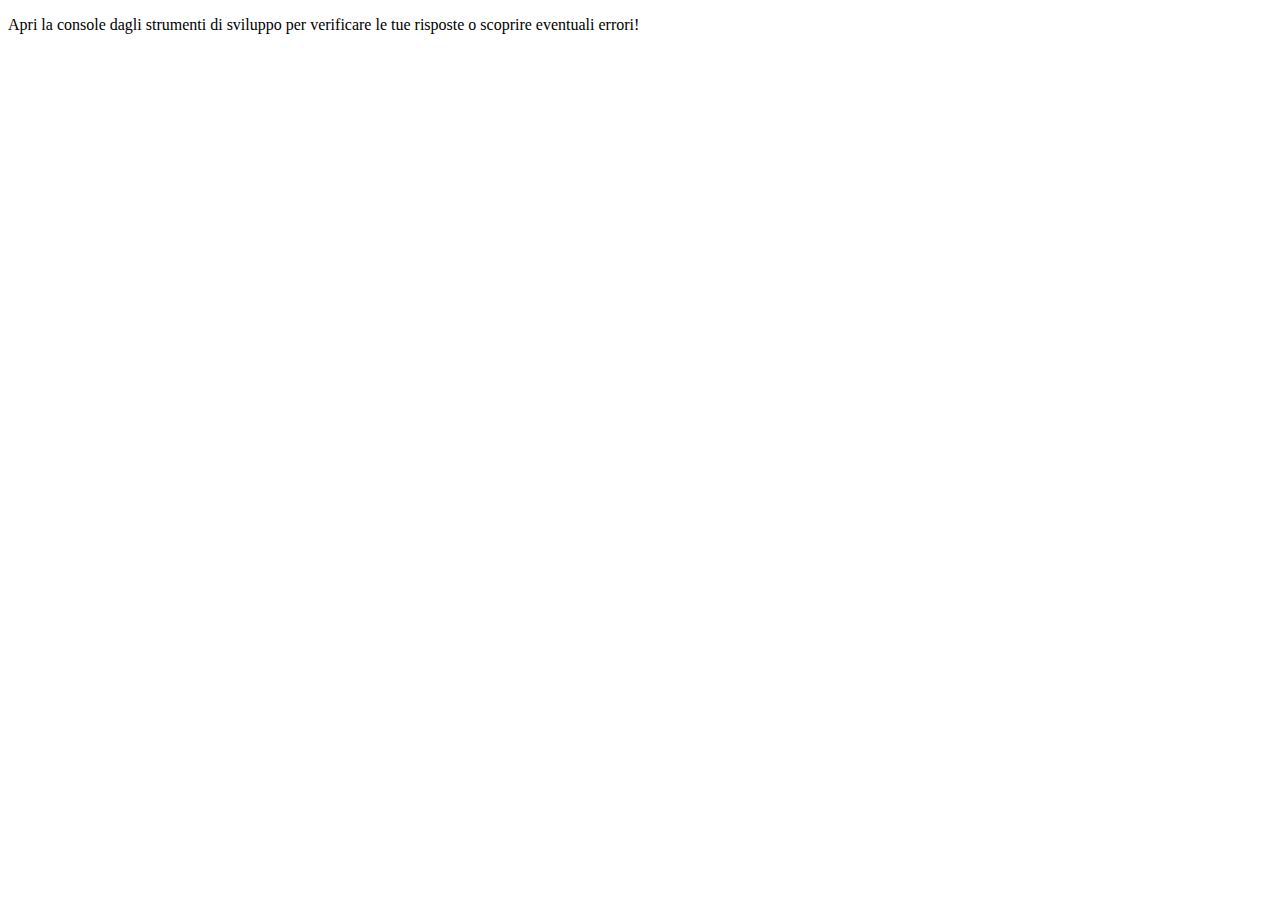
<file: 02.12.24 - D6 - S2_L1/index.html>
<!DOCTYPE html>
<html lang="en">
  <head>
    <meta charset="UTF-8" />
    <meta name="viewport" content="width=device-width, initial-scale=1.0" />
    <title>Esercizi JS</title>
  </head>
  <body>
    <main>
      <p>
        Apri la console dagli strumenti di sviluppo per verificare le tue
        risposte o scoprire eventuali errori!
      </p>
    </main>
    <script src="D1.js"></script>
  </body>
</html>
</file>
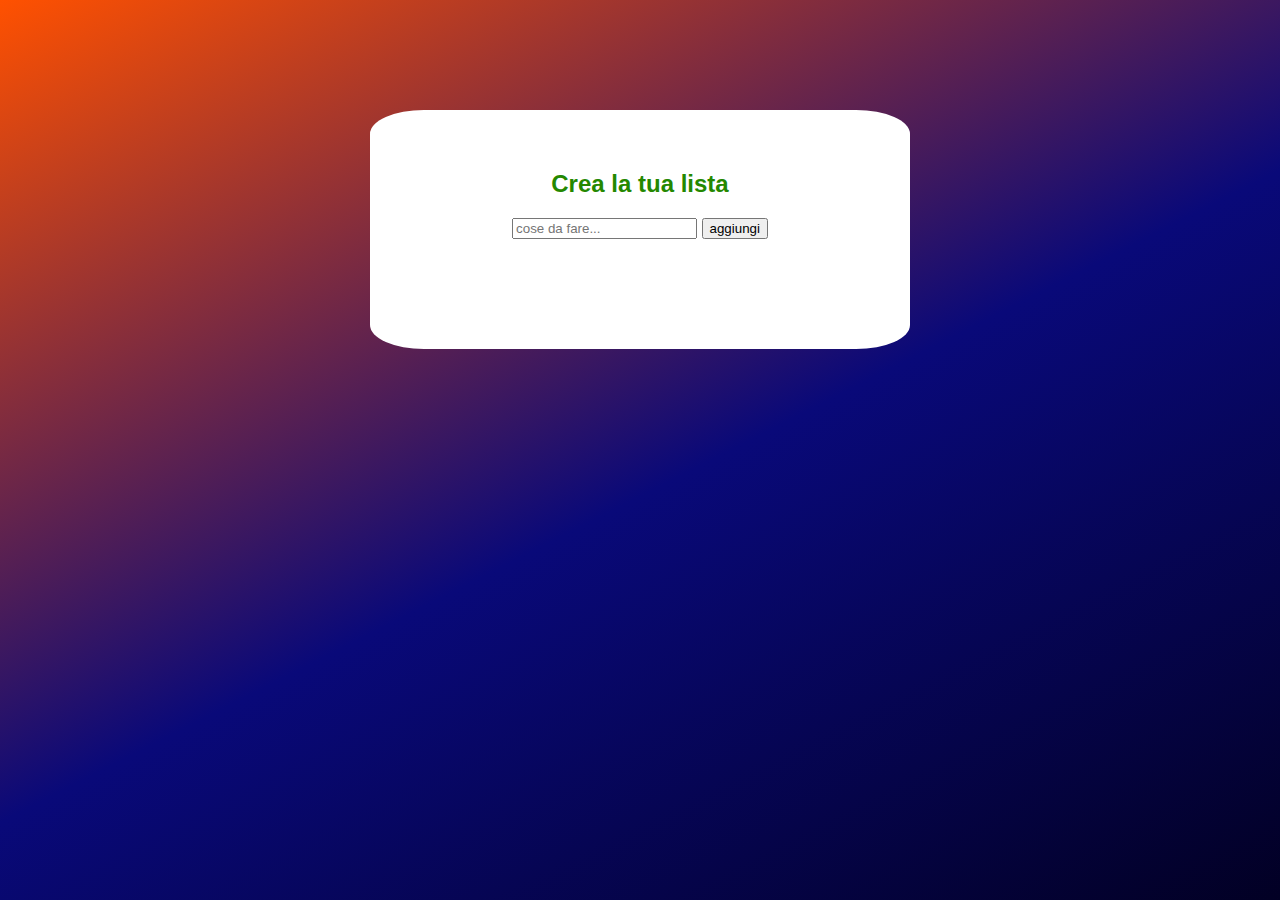
<file: 11.12.24 - D13 - S3_L3/index.html>
<!DOCTYPE html>
<html lang="en">
<head>
    <meta charset="UTF-8">
    <meta name="viewport" content="width=device-width, initial-scale=1.0">
    <title>To-Do List</title>
    <link rel="stylesheet" href="assets/style.css">
</head>
<body>
    <!-- Sfondo contenitore -->
    <section class="container">
        <div id="todo-Box">
            <h2>Crea la tua lista</h2>
            <div class="box2">
                <input id="inputBox" type="text" placeholder="cose da fare...">
                <button onclick="btnBox()">aggiungi</button>

            </div>

            <ul id="todoList">
                <!--<li class="delete">Impegno 1</li>
                <li>Impegno 2</li>
                <li>Impegno 3</li>-->
            </ul>
        </div>
    </section>


    <script src="assets/jScript.js"></script>
</body>
</html>
</file>
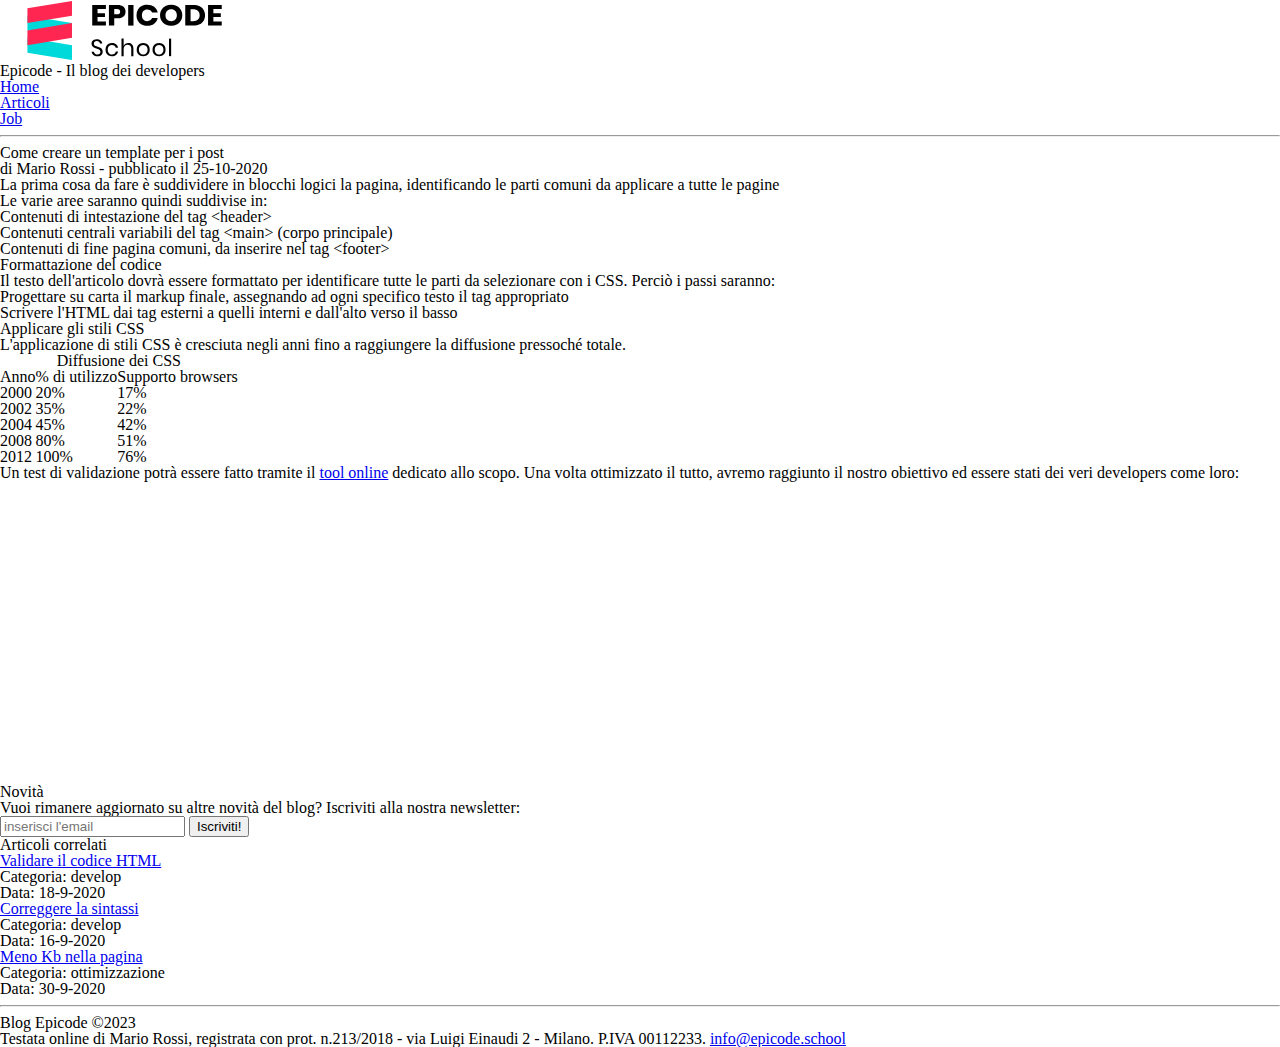
<file: 28.11.24 - D4 - S1_L4/index.html>
<!DOCTYPE html>
<html lang="en">
  <head>
    <meta charset="UTF-8" />
    <meta http-equiv="X-UA-Compatible" content="IE=edge" />
    <meta name="viewport" content="width=device-width, initial-scale=1.0" />
    <title>Sviluppo di una pagina web - Blog Epicode</title>
    <link rel="stylesheet" href="./assets/css/reset.css">
    <link rel="stylesheet" href="./assets/css/font-awesome.css">
    <link rel="stylesheet" href="./assets/css/style.css">
  </head>

  <body>
    <header>
      <div>
        <img
          src="assets/img/logo.svg"
          alt="logo del blog"
          width="250"
          height="60"
        />
        <p>Epicode - Il blog dei developers</p>
      </div>
      <nav>
        <ul>
          <li><a href="index.html" title="Home Page">Home</a></li>
          <li>
            <a
              href="articoli.html"
              title="Elenco degli articoli tecnici pubblicati"
              >Articoli</a
            >
          </li>
          <li>
            <a href="contatti.html" title="Candidati inviando un tuo cv">Job</a>
          </li>
        </ul>
      </nav>
    </header>
    <hr />
    <main>
      <article>
        <h1>Come creare un template per i post</h1>
        <p>di Mario Rossi - <span>pubblicato il 25-10-2020</span></p>
        <p>
          La prima cosa da fare è suddividere in blocchi logici la pagina,
          identificando le <strong>parti comuni</strong> da applicare a tutte le
          pagine
        </p>
        <p>Le varie aree saranno quindi suddivise in:</p>
        <ul>
          <li>Contenuti di intestazione del tag <code>&lt;header&gt;</code></li>
          <li>
            Contenuti centrali variabili del tag
            <code>&lt;main&gt;</code> (corpo principale)
          </li>
          <li>
            Contenuti di fine pagina comuni, da inserire nel tag
            <code>&lt;footer&gt;</code>
          </li>
        </ul>
        <h2>Formattazione del codice</h2>
        <p>
          Il testo dell'articolo dovrà essere formattato per identificare tutte
          le parti da <strong>selezionare con i CSS</strong>. Perciò i passi
          saranno:
        </p>
        <ol>
          <li>
            Progettare su carta il markup finale, assegnando ad ogni specifico
            testo il tag appropriato
          </li>
          <li>
            Scrivere l'HTML dai tag esterni a quelli interni e dall'alto verso
            il basso
          </li>
          <li>Applicare gli stili CSS</li>
        </ol>
        <p>
          L'applicazione di stili CSS è cresciuta negli anni fino a raggiungere
          la diffusione pressoché totale.
        </p>
        <table>
          <caption>
            Diffusione dei CSS
          </caption>
          <thead>
            <tr>
              <th>Anno</th>
              <th>% di utilizzo</th>
              <th>Supporto browsers</th>
            </tr>
          </thead>
          <tbody>
            <tr>
              <td>2000</td>
              <td>20&percnt;</td>
              <td>17&percnt;</td>
            </tr>
            <tr>
              <td>2002</td>
              <td>35&percnt;</td>
              <td>22&percnt;</td>
            </tr>
            <tr>
              <td>2004</td>
              <td>45&percnt;</td>
              <td>42&percnt;</td>
            </tr>
            <tr>
              <td>2008</td>
              <td>80&percnt;</td>
              <td>51&percnt;</td>
            </tr>
            <tr>
              <td>2012</td>
              <td>100&percnt;</td>
              <td>76&percnt;</td>
            </tr>
          </tbody>
        </table>
        <p>
          Un test di validazione potrà essere fatto tramite il
          <a
            href="https://jigsaw.w3.org/css-validator/"
            target="blank"
            title="Validatore CSS online del W3C"
            >tool online</a
          >
          dedicato allo scopo. Una volta ottimizzato il tutto, avremo raggiunto
          il nostro obiettivo ed essere stati dei veri developers come loro:
        </p>
        <iframe
          width="300"
          height="300"
          src="https://www.youtube.com/embed/dvOvHXruEDM"
          title="YouTube video player"
          allow="accelerometer; autoplay; clipboard-write; encrypted-media; gyroscope; picture-in-picture"
          allowfullscreen
        ></iframe>
        <section>
          <h2>Novità</h2>
          <p>
            Vuoi rimanere aggiornato su altre novità del blog? Iscriviti alla
            nostra newsletter:
          </p>
          <form>
            <input
              type="email"
              name="user_email"
              id="user_email"
              placeholder="inserisci l'email"
              required
            />
            <button type="submit">Iscriviti!</button>
          </form>
        </section>
      </article>
    </main>
    <aside>
      <h2>Articoli correlati</h2>
      <div>
        <a
          href="post2.html"
          title="Passaggi guidati per validare correttamente tutto il codice sviluppato"
          >Validare il codice HTML</a
        >
        <p>Categoria: develop</p>
        <p>Data: 18-9-2020</p>
      </div>

      <div>
        <a
          href="post3.html"
          title="Passaggi guidati per controllare e correggere tutto il codice sviluppato"
          >Correggere la sintassi</a
        >
        <p>Categoria: develop</p>
        <p>Data: 16-9-2020</p>
      </div>

      <div>
        <a
          href="post4.html"
          title="Consigli ed approcci per ridurre il peso della pagina"
          >Meno Kb nella pagina</a
        >
        <p>Categoria: ottimizzazione</p>
        <p>Data: 30-9-2020</p>
      </div>
    </aside>
    <hr />
    <footer>
      <p>Blog Epicode &copy;2023</p>
      <address>
        Testata online di Mario Rossi, registrata con prot. n.213/2018 - via
        Luigi Einaudi 2 - Milano. P.IVA 00112233.
        <a
          href="mailto:info@epicode.school"
          title="contattami per informazioni/lavoro/privacy"
          >info@epicode.school</a
        >
      </address>
    </footer>
  </body>
</html>
</file>
<file: 11.12.24 - D13 - S3_L3/assets/style.css>
*{
    box-sizing: border-box;
}

body{
    font-family: Arial, Helvetica, sans-serif; 
    background: rgb(2,0,36);    
    margin: 0;
    padding: 0;
    
}

.container {
    width: 100%;
    min-height: 100vh;
    background: linear-gradient(333deg, rgba(2,0,36,1) 0%, rgba(9,9,121,1) 47%, rgba(255,81,0,1) 100%);
    padding: 10px;
    
}

#todo-Box {
    width: 100%;
    max-width: 540px;
    background: #fff;
    margin: 100px auto 20px;
    padding: 40px 30px 70px;
    border-radius: 10%;
}

#todo-Box h2{
    color: rgb(36, 136, 0);
    text-align: center;
}
.box2{
    text-align: center;
    padding-bottom: 5%;
}
#todoList{
    list-style: none;
}
li {
    padding: 2% 15%;
    cursor: pointer;    
}

ul li span{
    position: absolute;
}

.delete{
    color: grey;
    border: 1px solid black;
}

.delete::before {
    text-decoration: line-through;
    color: rgb(151, 2, 2);
}
</file>
<file: 28.11.24 - D4 - S1_L4/assets/css/style.css>
/* IMPOSTAZIONI GENERALI */

/* HEADER */

/* MAIN */

/* ELEMENTI NEL MAIN - ARTICLE */

/* TABELLE */

/* FORM */

/* ELEMENTI NELL' ASIDE */

/* FOOTER */
</file>
